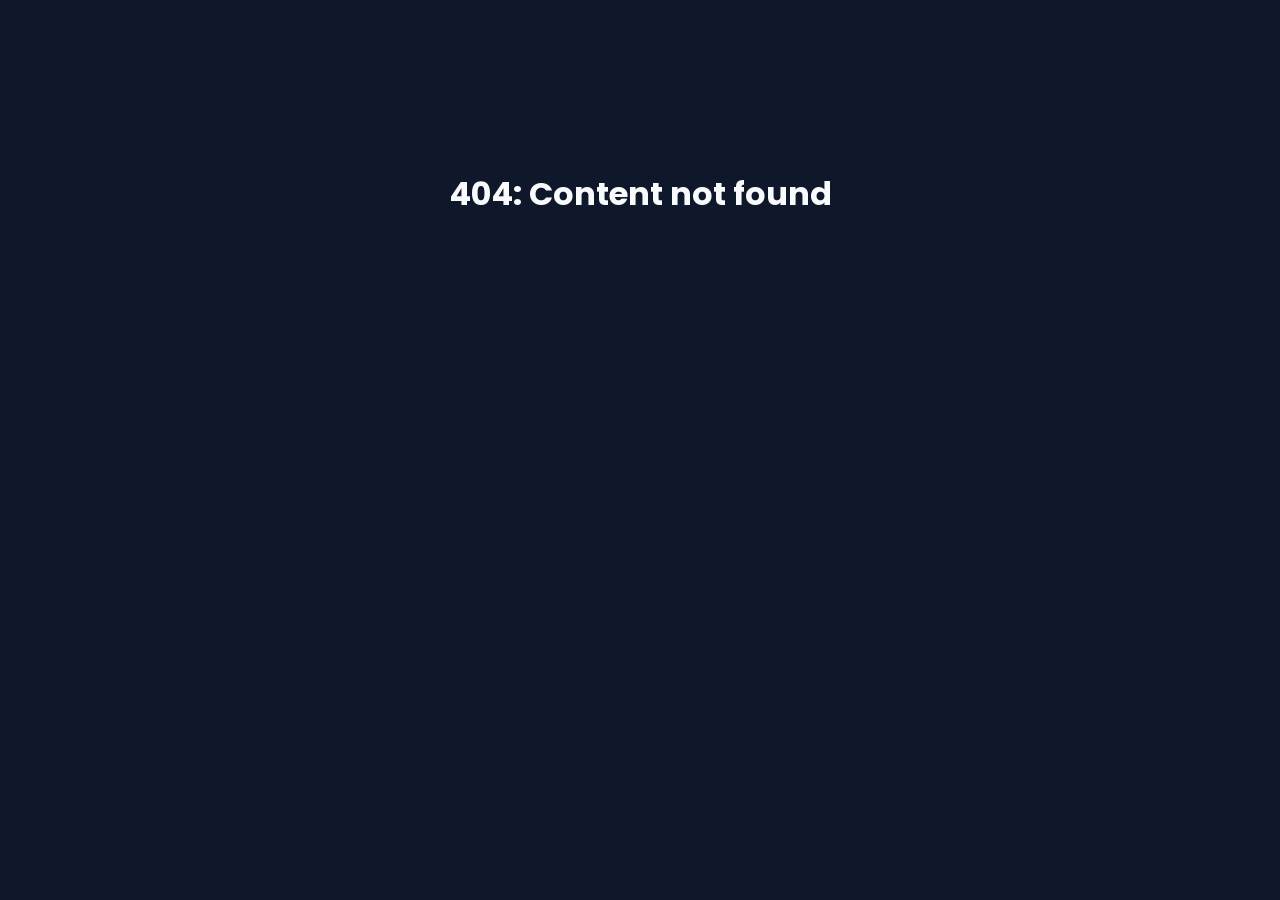
<file: detail.html>
<!DOCTYPE html>
<html lang="en">
<head>
    <meta charset="UTF-8">
    <meta name="viewport" content="width=device-width, initial-scale=1.0">
    <title>Details | Portfolio</title>
    <link rel="stylesheet" href="style.css?v=aebd549984e375e93be7e1b4d3754598bfa5b657">
</head>
<body>

    <header>
        <div class="nav-links">
            <a href="index.html" class="nav-item" style="text-decoration: none; color: inherit;">
                Home
            </a>
            
            <div class="nav-item">
                Projects ▼
                <div class="dropdown-menu" id="project-dropdown"></div>
            </div>
            <div class="nav-item">
                Experience ▼
                <div class="dropdown-menu" id="experience-dropdown"></div>
            </div>
        </div>

        <div class="social-icons">
            <a href="https://linkedin.com" target="_blank">in</a>
            <a href="https://github.com" target="_blank">git</a>
            <a href="mailto:email@gmail.com" target="_blank">@</a>
        </div>
    </header>

    <div class="detail-header">
        <h1 id="detail-title">Loading...</h1>
        <video id="detail-main-video" class="main-project-img" controls autoplay loop muted style="display: none;"></video>
        <img id="detail-main-img" class="main-project-img" src="" alt="Project Image">
    </div>

    <div class="detail-about" id="detail-about-text">
        </div>

    <div class="zig-zag-container" id="zig-zag-content">
        </div>

    <script src="script.js"></script>
</body>
</html>
</file>
<file: style.css>
/* --- Global Styles & Reset --- */
@import url('https://fonts.googleapis.com/css2?family=Poppins:wght@300;400;600;700&display=swap');

:root {
    --primary-color: #2563eb; /* Modern Blue */
    --dark-bg: #0f172a;       /* Deep Slate */
    --card-bg: #1e293b;       /* Lighter Slate */
    --text-main: #f8fafc;     /* Off-white */
    --text-muted: #94a3b8;    /* Grey text */
    --header-height: 70px;
    --transition-speed: 0.3s;
}

* {
    margin: 0;
    padding: 0;
    box-sizing: border-box;
}

body {
    font-family: 'Poppins', sans-serif;
    background-color: var(--dark-bg);
    color: var(--text-main);
    padding-top: var(--header-height); /* Prevent content hiding behind fixed header */
    overflow-x: hidden;
}

a { text-decoration: none; color: inherit; }
ul { list-style: none; }

/* --- Fixed Header --- */
header {
    position: fixed;
    top: 0;
    left: 0;
    width: 100%;
    height: var(--header-height);
    background-color: rgba(15, 23, 42, 0.95);
    backdrop-filter: blur(10px);
    border-bottom: 1px solid rgba(255,255,255,0.1);
    display: flex;
    justify-content: space-between;
    align-items: center;
    padding: 0 5%;
    z-index: 1000;
    box-shadow: 0 4px 6px -1px rgba(0, 0, 0, 0.1);
}

.nav-links {
    display: flex;
    gap: 30px;
}

.nav-item {
    position: relative;
    cursor: pointer;
    font-weight: 600;
    padding: 10px 0;
}

.nav-item:hover { color: var(--primary-color); }

/* Dropdown Menu */
.dropdown-menu {
    position: absolute;
    top: 100%;
    left: 0;
    background-color: var(--card-bg);
    border: 1px solid rgba(255,255,255,0.1);
    min-width: 200px;
    display: none; /* Hidden by default */
    flex-direction: column;
    border-radius: 8px;
    box-shadow: 0 10px 15px -3px rgba(0, 0, 0, 0.5);
    overflow: hidden;
}

.nav-item:hover .dropdown-menu {
    display: flex; /* Show on hover */
    animation: fadeIn 0.2s ease-in-out;
}

.dropdown-item {
    padding: 12px 20px;
    font-size: 0.9rem;
    color: var(--text-muted);
    transition: background 0.2s;
    white-space: nowrap;
}

.dropdown-item:hover {
    background-color: var(--primary-color);
    color: white;
}

.social-icons {
    display: flex;
    gap: 15px;
}

.social-icons a {
    width: 35px;
    height: 35px;
    background: var(--card-bg);
    border-radius: 50%;
    display: flex;
    align-items: center;
    justify-content: center;
    transition: transform 0.2s, background 0.2s;
    font-weight: bold;
    font-size: 0.8rem;
}

.social-icons a:hover {
    transform: translateY(-3px);
    background: var(--primary-color);
}

/* --- Hero Section (Index) --- */
/* style.css */
.hero {
    text-align: center;
    padding: 100px 20px; /* Increased padding for better spacing */
    /* This combines a dark, semi-transparent gradient overlay with your background image */
    background: linear-gradient(180deg, rgba(15, 23, 42, 0.85) 0%, rgba(30, 41, 59, 0.95) 100%), url('path/to/your/background-image.jpg');
    /* Ensure the image covers the entire area and is centered */
    background-size: cover;
    background-position: center;
    /* Curved bottom edge */
    border-bottom-left-radius: 50% 30px;
    border-bottom-right-radius: 50% 30px;
    color: var(--text-main);
    position: relative;

    background-image: url("res/images/bg.png");
    background-size: cover;
    background-position: center;
}

.hero-img {
    width: 150px;
    height: 150px;
    border-radius: 50%;
    object-fit: cover;
    border: 4px solid var(--primary-color);
    margin-bottom: 20px;
    box-shadow: 0 0 20px rgba(37, 99, 235, 0.4);
}

.hero-about {
    max-width: 600px;
    margin: 0 auto;
    background: rgba(255,255,255,0.05);
    padding: 20px;
    border-radius: 12px;
    border: 1px solid rgba(255,255,255,0.1);
}

/* --- Tabs --- */
.tabs-container {
    display: flex;
    justify-content: center;
    margin: 40px 0;
}

.tab-btn {
    background: transparent;
    border: none;
    color: var(--text-muted);
    font-size: 1.2rem;
    font-weight: 700;
    padding: 10px 30px;
    cursor: pointer;
    border-bottom: 2px solid transparent;
    transition: all 0.3s;
}

.tab-btn.active {
    color: var(--primary-color);
    border-bottom: 2px solid var(--primary-color);
}

/* --- List Items (Index) --- */
.content-container {
    max-width: 1000px;
    margin: 0 auto 50px auto;
    padding: 0 20px;
}
.content-container.wide-layout {
    max-width: 1200px;
}

.card {
    display: flex;
    align-items: center;
    background: var(--card-bg);
    margin-bottom: 50px;                                /* update*/
    border-radius: 16px;
    overflow: hidden;
    border: 1px solid rgba(255,255,255,0.05);
    box-shadow: 0 4px 6px rgba(0,0,0,0.3);
    transition: transform 0.3s;
    cursor: pointer;
}

/* Alternating Layout for List */
.card:nth-child(even) { flex-direction: row-reverse; }

.card-img-wrapper {
    width: 40%;
    height: 250px;
    overflow: hidden;
}
.content-container.wide-layout .card-img-wrapper {
    height: 350px; /* Bumps the height to match the new massive width */
}
.card-img-wrapper-skills {
    width: 100%;
    height: 450px;
    overflow: hidden;
}

.card-img {
    width: 100%;
    height: 100%;
    object-fit: cover;
    transition: transform 0.4s ease;
}

/* Hover Effect: Scale Image */
.card:hover .card-img { transform: scale(1.1); }
.card:hover { border-color: var(--primary-color); }

.card-content {
    width: 60%;
    padding: 30px;
}
/* --- Showcase Category Headings --- */
.showcase-header {
    width: 100%;
    text-align: left;
    font-size: 2rem;
    color: var(--text-main);
    border-bottom: 2px solid var(--primary-color);
    padding-bottom: 10px;
    margin: 60px 0 30px 0;
}

/* Removes the top margin for the very first heading so it sits flush */
.showcase-header:first-child {
    margin-top: 20px;
}
.arrow-indicator {
    display: inline-block;
    margin-bottom: 10px;
    font-size: 1.5rem;
    color: var(--primary-color);
}

/* --- Detail Page Specifics --- */
.detail-header {
    text-align: center;
    padding: 40px 20px;
}

.main-project-img {
    width: 100%;
    max-width: 900px;
    height: auto;
    object-fit: contain;
    border-radius: 16px;
    margin: 20px auto;
    display: block;
    box-shadow: 0 20px 25px -5px rgba(0, 0, 0, 0.5);
}

.detail-about {
    max-width: 800px;
    margin: 0 auto 40px auto;
    background: var(--card-bg);
    padding: 30px;
    border-radius: 12px;
    text-align:justify;
    font-size: 1.1rem;
    line-height: 1.6;
}

.zig-zag-container {
    max-width: 1000px;
    margin: 0 auto 100px auto;
    padding: 0 20px;
}

.detail-row {
    display: flex;
    align-items: center;
    gap: 40px;
    margin-bottom: 60px;
}

/* Zig Zag Logic */
.detail-row:nth-child(even) { flex-direction: row-reverse; }

.detail-row img,
.detail-row video {
    width: 45%;
    height: auto;
    border-radius: 12px;
    box-shadow: 0 10px 15px rgba(0,0,0,0.3);
}

.detail-text {
    width: 50%;
}

.detail-text h3 {
    color: var(--primary-color);
    margin-bottom: 10px;
    border-bottom: 2px solid var(--primary-color);
    display: inline-block;
}

/* Animations */
@keyframes fadeIn {
    from { opacity: 0; transform: translateY(10px); }
    to { opacity: 1; transform: translateY(0); }
}
</file>
